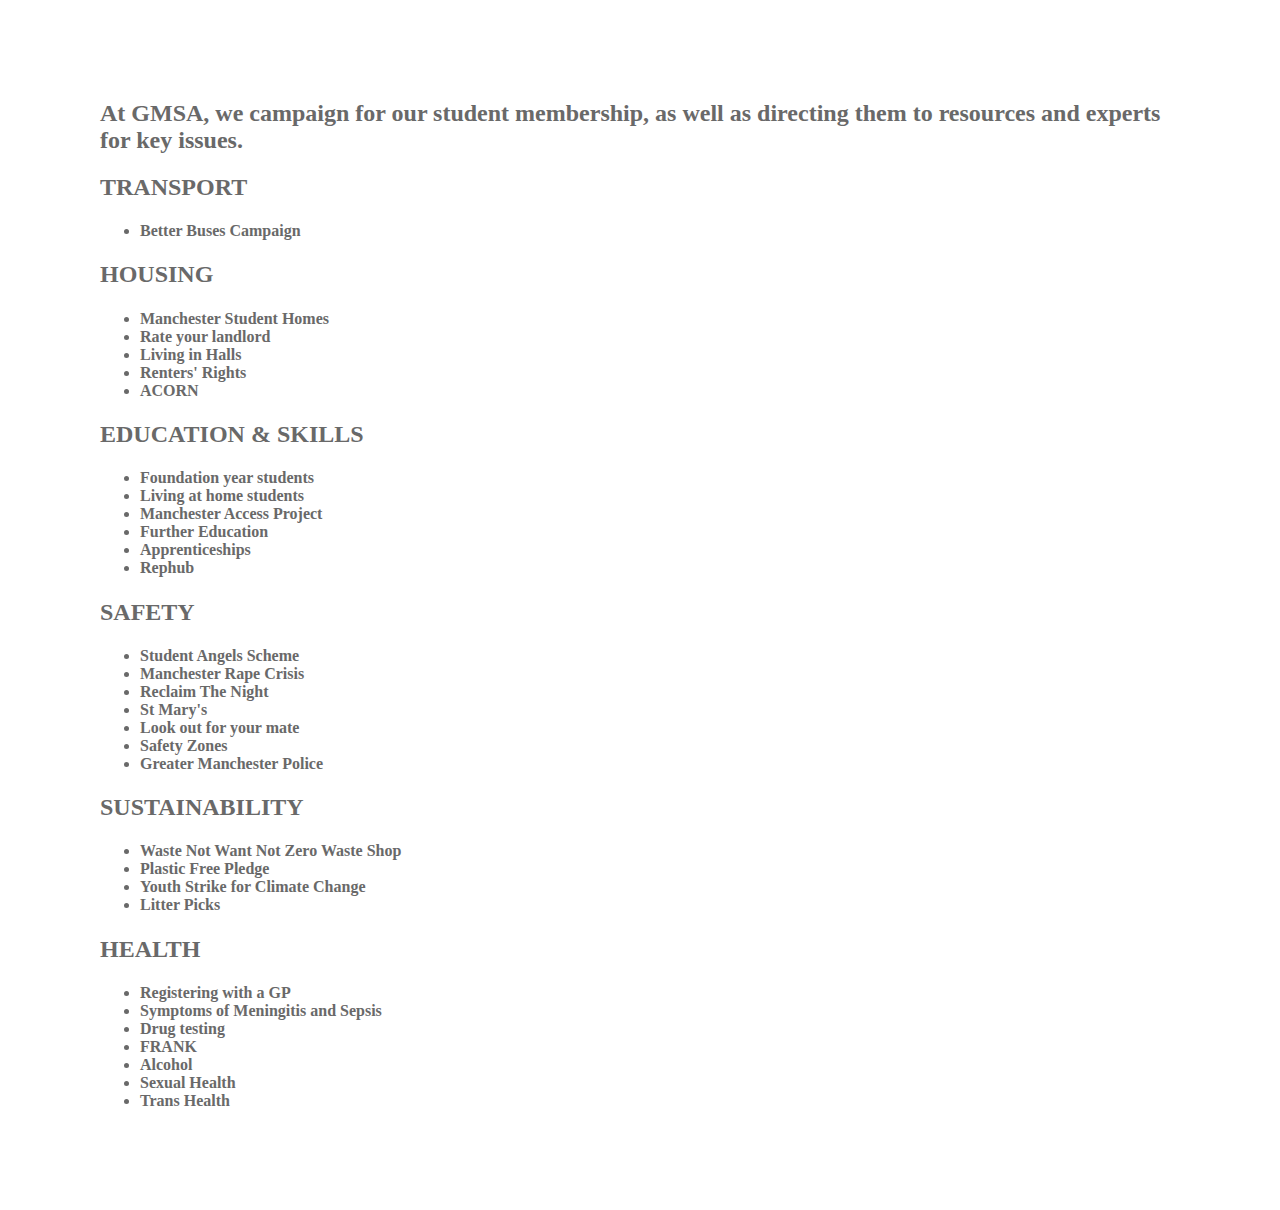
<file: remit-page.html>
<!DOCTYPE html>
<html lang="en" dir="ltr">
  <head>
    <link rel= "stylesheet" href="css/styles.css"
    <meta charset="utf-8">
    <title>What does GMSA do?</title>
  </head>
  <body>
    <h2>At GMSA, we campaign for our student membership, as well as directing them to resources and experts for key issues.</h2>
<div class="transport">
  <h2>TRANSPORT</h2>
  <ul><h4>
    <li>Better Buses Campaign</li>
    </h4>
</div>
<div class="housing">
  <h2>HOUSING</h2>
  <ul><h4>
    <li>Manchester Student Homes</li>
    <li>Rate your landlord</li>
    <li>Living in Halls</li>
    <li>Renters' Rights</li>
    <li>ACORN</li>
  </h4>
  </ul>
</div>
<div class="education">
  <h2>EDUCATION & SKILLS</h2>
  <ul><h4>
    <li>Foundation year students</li>
    <li>Living at home students</li>
    <li>Manchester Access Project</li>
    <li>Further Education</li>
    <li>Apprenticeships</li>
    <li>Rephub</li>
  </h4>
  </ul>
</div>
<div class="safety">
  <h2>SAFETY</h2>
  <ul><h4>
    <li>Student Angels Scheme</li>
    <li>Manchester Rape Crisis</li>
    <li>Reclaim The Night</li>
    <li>St Mary's</li>
    <li>Look out for your mate</li>
    <li>Safety Zones</li>
    <li>Greater Manchester Police</li>
    </h4>
  </ul>
</div>
<div class="sustainability">
  <h2>SUSTAINABILITY</h2>
  <ul><h4>
    <li>Waste Not Want Not Zero Waste Shop</li>
    <li>Plastic Free Pledge</li>
    <li>Youth Strike for Climate Change</li>
    <li>Litter Picks</li>
    </h4>
  </ul>
</div>
<div class="health">
  <h2>HEALTH</h2>
  <ul><h4>
    <li>Registering with a GP</li>
    <li>Symptoms of Meningitis and Sepsis</li>
    <li>Drug testing</li>
    <li>FRANK</li>
    <li>Alcohol</li>
    <li>Sexual Health</li>
    <li>Trans Health</li>
  </h4>
  </ul>
</div>
  </body>
</html>
</file>
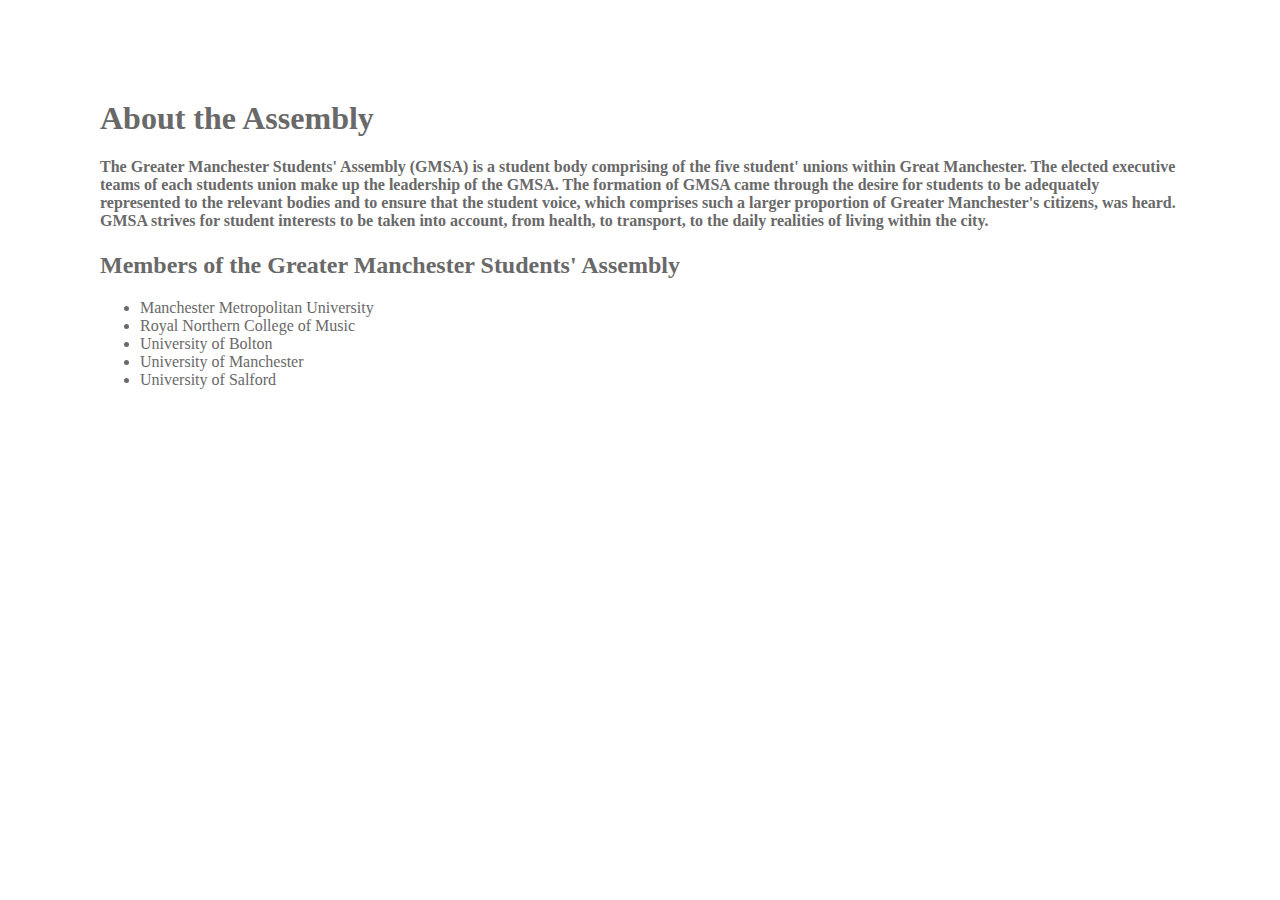
<file: website-folder/about-page.html>
<!DOCTYPE html>
<html>
<title>About the Assembly</title>
<head>
  <link rel= "stylesheet" href="/css/styles.css"
</head>
<body>
  <h1>About the Assembly</h1>
    <p><h4> The Greater Manchester Students' Assembly (GMSA) is a student body comprising of the five student' unions within Great Manchester. The elected executive teams of each students union make up the leadership of the GMSA. The formation of GMSA came through the desire for students to be adequately represented to the relevant bodies and to ensure that the student voice, which comprises such a larger proportion of Greater Manchester's citizens, was heard. GMSA strives for student interests to be taken into account, from health, to transport, to the daily realities of living within the city.
      </h4>
    </p>
    <h2>Members of the Greater Manchester Students' Assembly</h2>
      <ul>
        <li>Manchester Metropolitan University</li>
        <li>Royal Northern College of Music</li>
        <li>University of Bolton</li>
        <li>University of Manchester</li>
        <li>University of Salford</li>
      </ul>


</body>
</file>
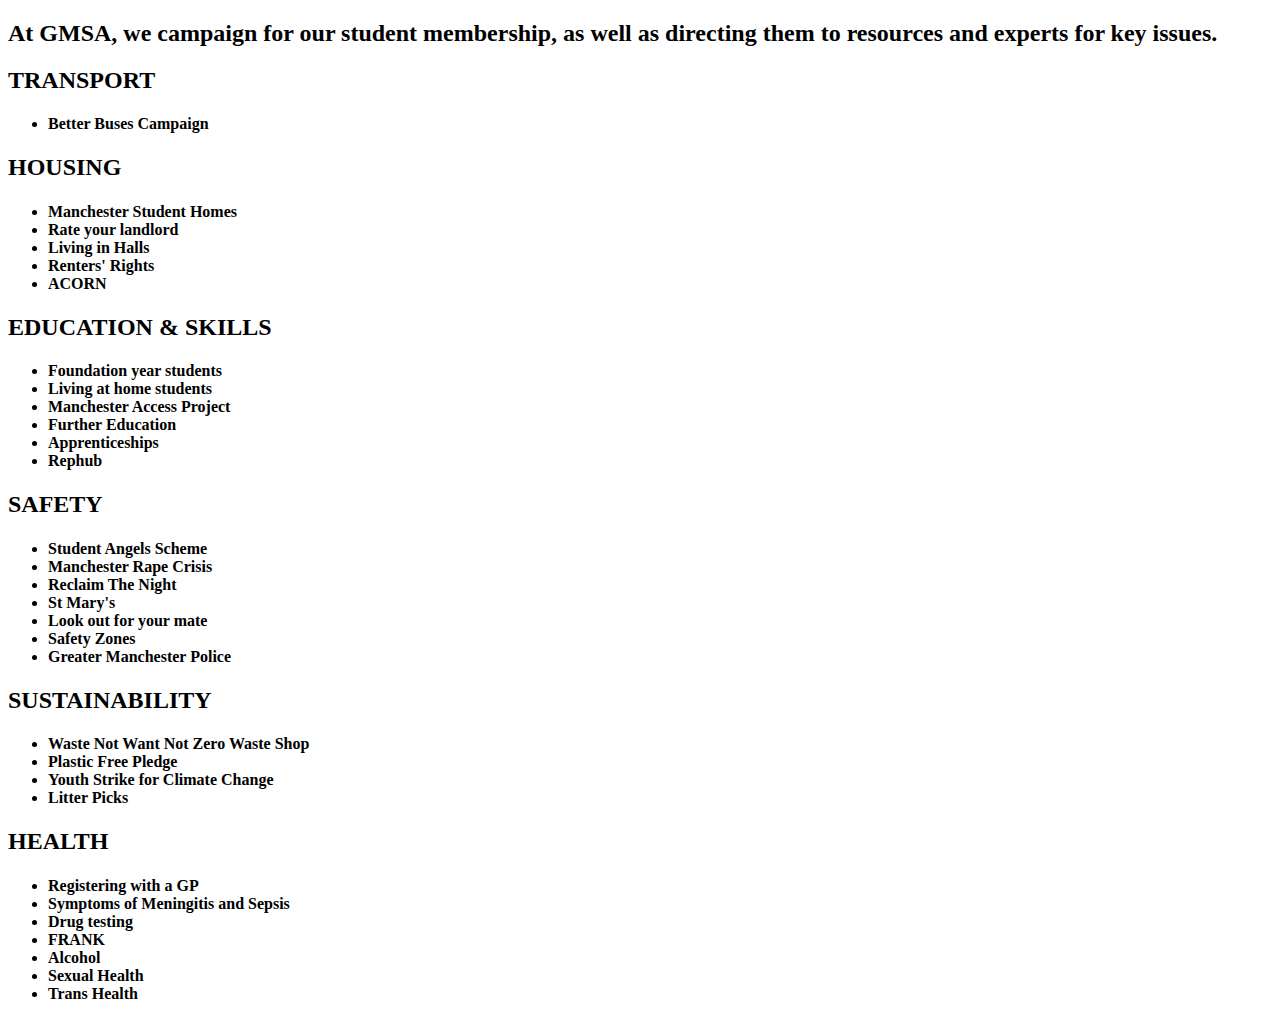
<file: website-folder/remit-page.html>
<!DOCTYPE html>
<html lang="en" dir="ltr">
  <head>
    <meta charset="utf-8">
    <title>What does GMSA do?</title>
  </head>
  <body>
    <h2>At GMSA, we campaign for our student membership, as well as directing them to resources and experts for key issues.</h2>
<div class="transport">
  <h2>TRANSPORT</h2>
  <ul><h4>
    <li>Better Buses Campaign</li>
    </h4>
</div>
<div class="housing">
  <h2>HOUSING</h2>
  <ul><h4>
    <li>Manchester Student Homes</li>
    <li>Rate your landlord</li>
    <li>Living in Halls</li>
    <li>Renters' Rights</li>
    <li>ACORN</li>
  </h4>
  </ul>
</div>
<div class="education">
  <h2>EDUCATION & SKILLS</h2>
  <ul><h4>
    <li>Foundation year students</li>
    <li>Living at home students</li>
    <li>Manchester Access Project</li>
    <li>Further Education</li>
    <li>Apprenticeships</li>
    <li>Rephub</li>
  </h4>
  </ul>
</div>
<div class="safety">
  <h2>SAFETY</h2>
  <ul><h4>
    <li>Student Angels Scheme</li>
    <li>Manchester Rape Crisis</li>
    <li>Reclaim The Night</li>
    <li>St Mary's</li>
    <li>Look out for your mate</li>
    <li>Safety Zones</li>
    <li>Greater Manchester Police</li>
    </h4>
  </ul>
</div>
<div class="sustainability">
  <h2>SUSTAINABILITY</h2>
  <ul><h4>
    <li>Waste Not Want Not Zero Waste Shop</li>
    <li>Plastic Free Pledge</li>
    <li>Youth Strike for Climate Change</li>
    <li>Litter Picks</li>
    </h4>
  </ul>
</div>
<div class="health">
  <h2>HEALTH</h2>
  <ul><h4>
    <li>Registering with a GP</li>
    <li>Symptoms of Meningitis and Sepsis</li>
    <li>Drug testing</li>
    <li>FRANK</li>
    <li>Alcohol</li>
    <li>Sexual Health</li>
    <li>Trans Health</li>
  </h4>
  </ul>
</div>
  </body>
</html>
</file>
<file: css/styles.css>
body {
    color: rgb(105, 105, 105);
    font-family: georgia;
    margin: 100px;
    background-color: white;
  }

  div.buttons {
    margin: 100px;
    align-items: center;
  }
  div.buttons {
    display:inline-block;
    width:auto;
  }
  div.titles {
    margin: 100px;
    background-color: white;
    padding: 100px;
  }
  div.card {
    margin: 100px;
  }
  #wrapper {
    margin: 100px;
    width: 1000px;
  }
  #transport {
    width: 200px;
    float: left;
    background-color: white;
  }
  #housing {
    width: 200px;
    float: left;
    background-color: white;
  }
  #education {
    width: 200px;
    float: left;
    background-color: white;
  }
  #safety {
    width: 200px;
    float: left;
    background-color: white;
  }
  #sustainability {
    width: 200px;
    float: left;
    background-color: white;
  }
  #health {
    width: 200px;
    float: left;
    background-color: white;
  }


  li.nav-item {
    color:rgb(105, 105, 105);
    font-family:verdana;
  }

span.sr-only {
  color: rgb (0,0,0)
}


  li:hover {
    color: rgb(148, 0, 211);
    transition: 0.6 ease;
    font-size: 1.2em;
  }

  div.about-gmsa {
      min-height: 0vh;
      width: 100vw;
    }

    li.nav-item {
      color:rgb(105, 105, 105);
      font-family:verdana;
    }

    a.navbar-light .navbar-brand .nav-link {
      color:rgb(5, 5, 5);
      font-family:verdana;
    }

    div.about-paragraph {
      color:rgb(105, 105, 105);
      font-family:verdana;
      text-align: justify;

    }
    .col-md-4{
      display: inline-block;
      margin-left:-10px;
      color:rgb(105, 105, 105);
      font-family:verdana;
    }
    .col-md-4 img{
      width:100%;
      height:auto;
    }

    body .carousel-control-prev-icon,
    body .carousel-indicators li,
    body .carousel-control-next-icon{
      background-color:#000;
      color:rgb(105, 105, 105);
      font-family:verdana;
    }

    span.carousel-control-prev-icon {
     position: relative;
     bottom: 40px;
     right: 40px;
     color:rgb(105, 105, 105);
    }

    span.carousel-control-next-icon {
     position: relative;
     bottom: 40px;
     color:rgb(105, 105, 105);
    }

  a.navbar-light .navbar-brand .nav-link {
    color:rgb(5, 5, 5);
    font-family:verdana;
  }

  div.about-paragraph {
    color:rgb(105, 105, 105);
    font-family:verdana;
    text-align: justify;

  }
  .col-md-4{
    display: inline-block;
    margin-left:-10px;
    color:rgb(105, 105, 105);
    font-family:verdana;
  }
  .col-md-4 img{
    width:100%;
    height:auto;
  }

  body .carousel-control-prev-icon,
  body .carousel-indicators li,
  body .carousel-control-next-icon{
    background-color:#000;
    color:rgb(105, 105, 105);
    font-family:verdana;
  }

  span.carousel-control-prev-icon {
   position: relative;
   bottom: 40px;
   right: 40px;
   color:rgb(105, 105, 105);
  }

  span.carousel-control-next-icon {
   position: relative;
   bottom: 40px;
   color:rgb(105, 105, 105);
  }
</file>
